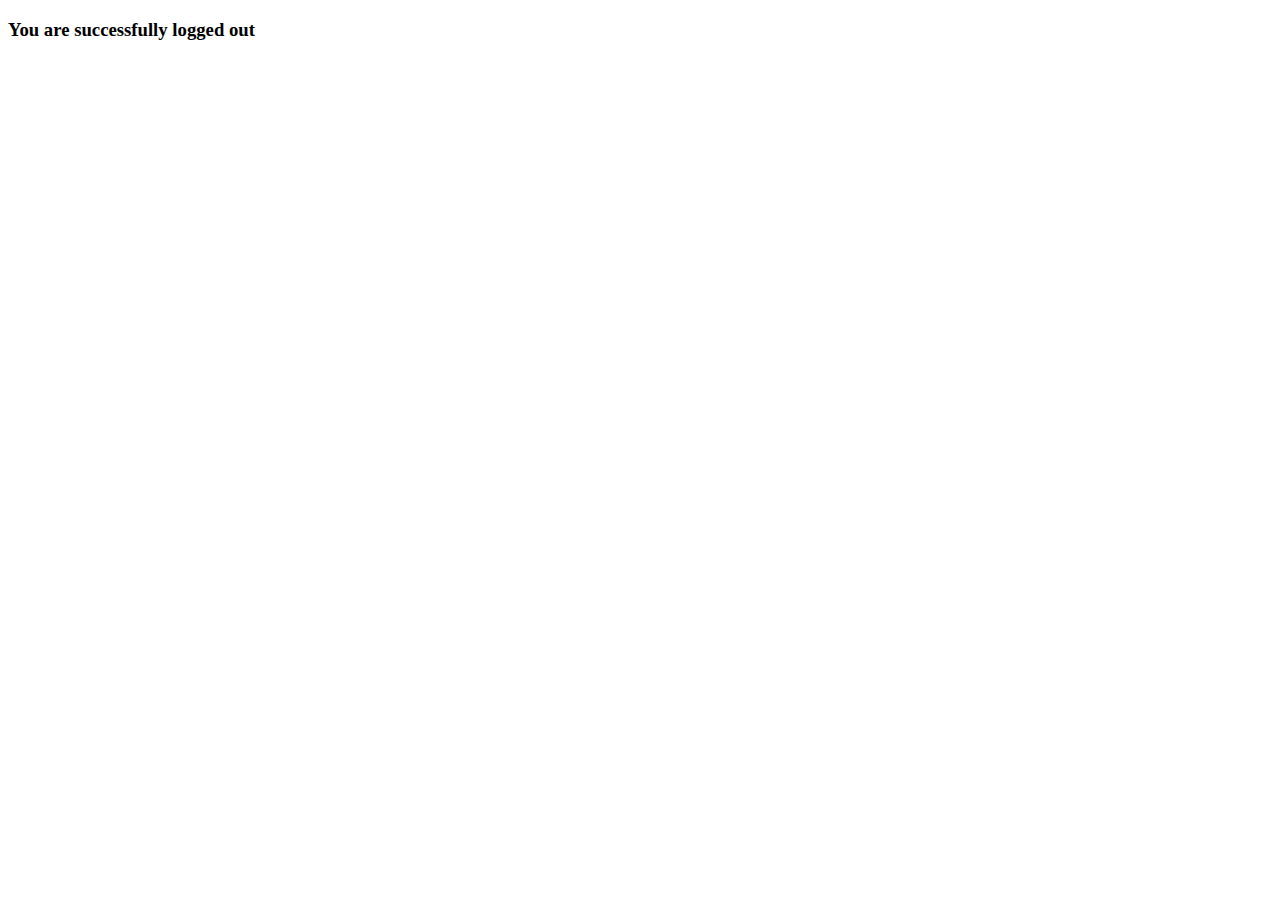
<file: account/templates/logout.html>
<!DOCTYPE html>
<html lang="en">
<head>
    <meta charset="UTF-8">
    <meta name="viewport" content="width=device-width, initial-scale=1.0">
    <title>Logout</title>
</head>
<body>
    <h3>You are successfully logged out</h3>
</body>
</html>
</file>
